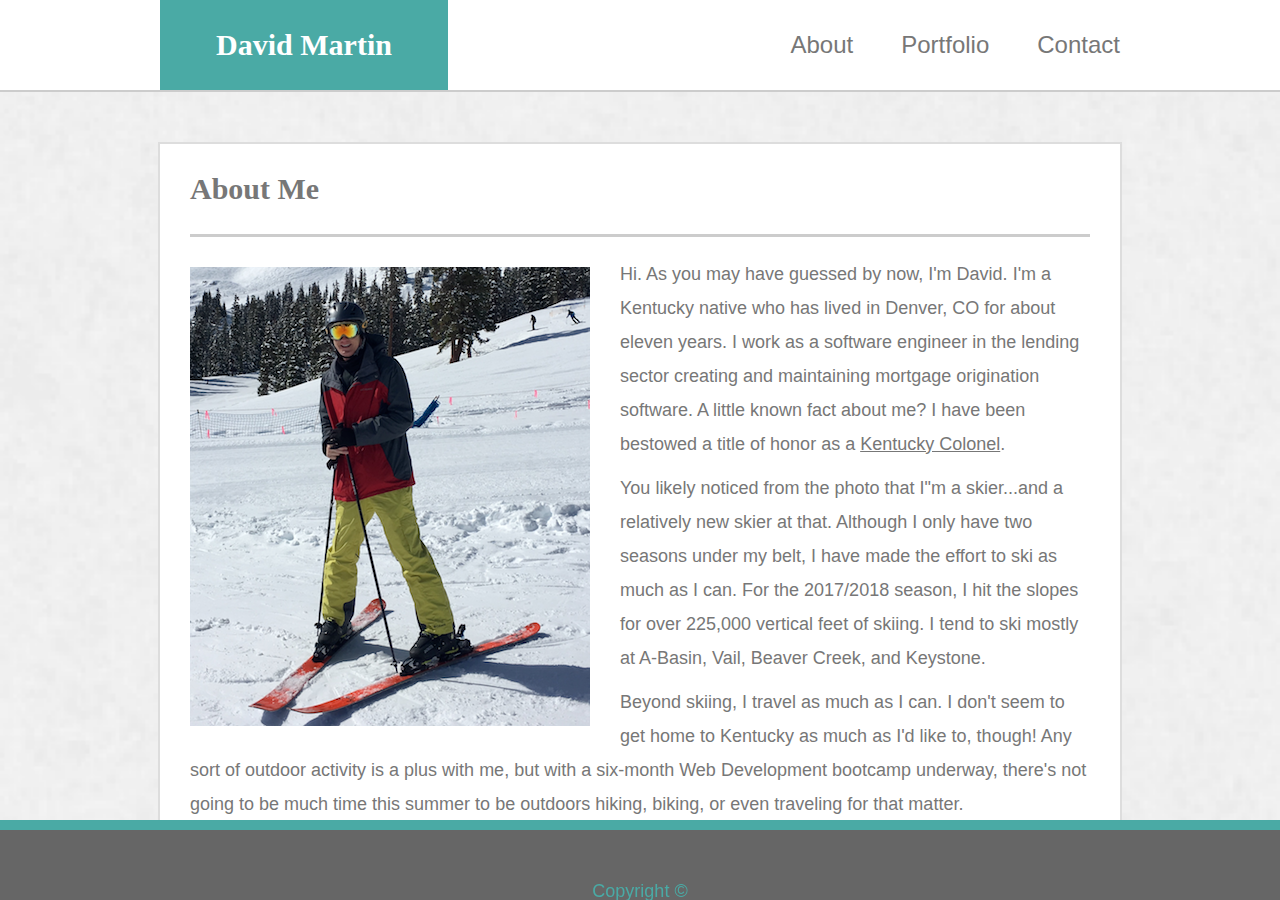
<file: index.html>
<!DOCTYPE html>
<html lang="en">
<head>
    <meta charset="UTF-8">
    <meta name="viewport" content="width=device-width, initial-scale=1.0">
    <meta http-equiv="X-UA-Compatible" content="ie=edge">
    <link rel="stylesheet" type="text/css" href="assets/css/reset.css">
    <link rel="stylesheet" type="text/css" href="assets/css/style.css">
    <title>About Me</title>
</head>
<body>
    <div id="header-border">
        <header>
            <div id="header-name">
                <p id="name">David Martin</p>
            </div>
            <nav>
                <ul>
                    <li><a class="nav-a" href="contact.html">Contact</a></li>
                    <li><a class="nav-a" href="portfolio.html">Portfolio</a></li>
                    <li><a class="nav-a" href="index.html">About</a></li>
                </ul>
            </nav>
        </header>
        <div class="clear-left"></div>
    </div>

    <div id="content">
        <div id="about-me">
            <h1>About Me</h1>
            <hr>

            <div id="about-content">
                <img src="assets/images/img_4013.png" id="about-img" alt="My A-Basin Ski Photo">
                <p>Hi. As you may have guessed by now, I'm David. I'm a Kentucky native who has lived in Denver, CO for about eleven years. I work as a software engineer in the lending sector creating and maintaining mortgage origination software. A little known fact about me? I have been bestowed a title of honor as a <a href="https://en.wikipedia.org/wiki/Kentucky_Colonel" target="_blank" class="site-link">Kentucky Colonel</a>.</p>
                <p>You likely noticed from the photo that I"m a skier...and a relatively new skier at that. Although I only have two seasons under my belt, I have made the effort to ski as much as I can. For the 2017/2018 season, I hit the slopes for over 225,000 vertical feet of skiing. I tend to ski mostly at A-Basin, Vail, Beaver Creek, and Keystone.</p>
                <p>Beyond skiing, I travel as much as I can. I don't seem to get home to Kentucky as much as I'd like to, though! Any sort of outdoor activity is a plus with me, but with a six-month Web Development bootcamp underway, there's not going to be much time this summer to be outdoors hiking, biking, or even traveling for that matter.</p>
            </div>
        </div>
    </div>

    <div id="footer">
        <p>Copyright &copy;</p> 
    </div>
</body>
</html>
</file>
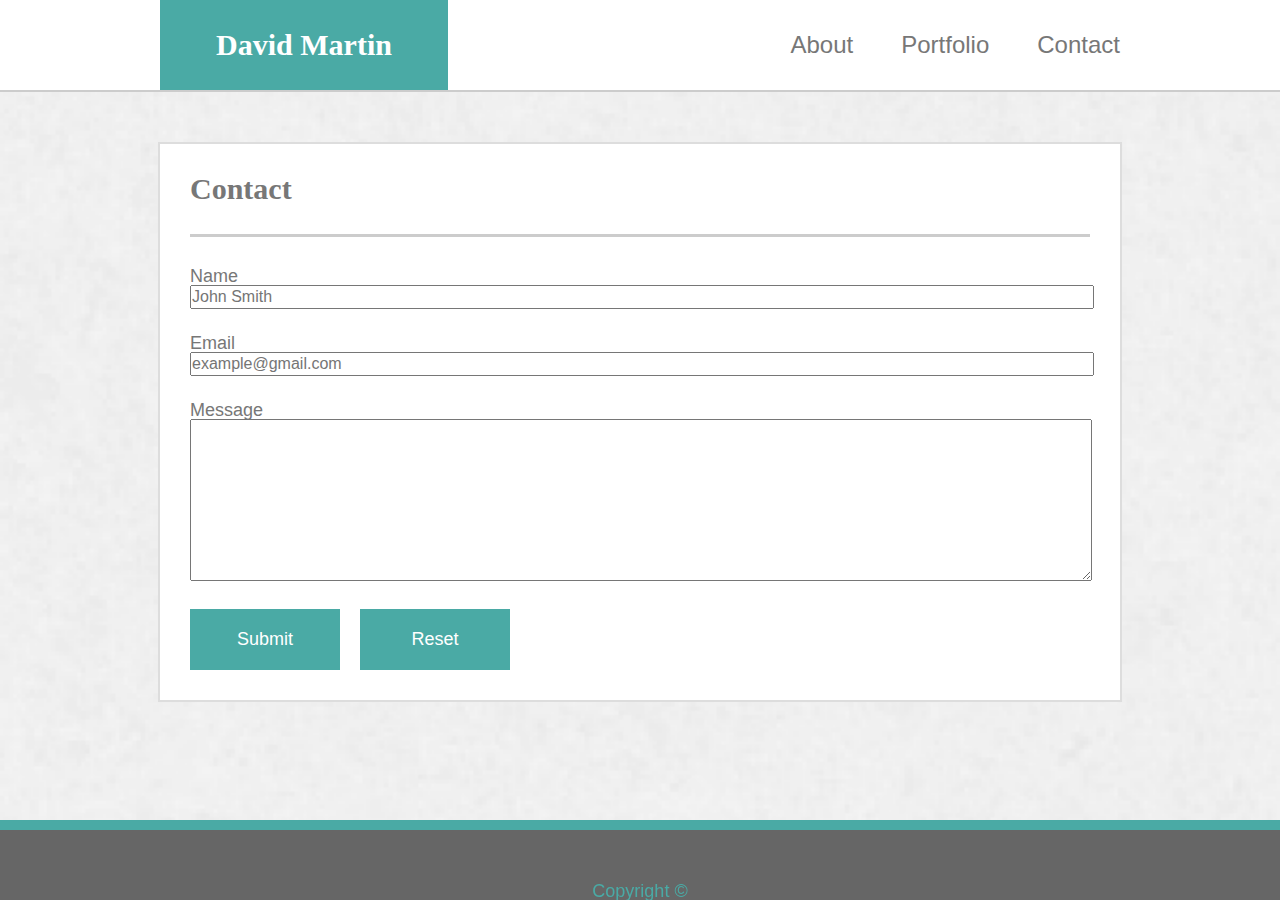
<file: contact.html>
<!DOCTYPE html>
<html lang="en">
<head>
    <meta charset="UTF-8">
    <meta name="viewport" content="width=device-width, initial-scale=1.0">
    <meta http-equiv="X-UA-Compatible" content="ie=edge">
    <link rel="stylesheet" type="text/css" href="assets/css/reset.css">
    <link rel="stylesheet" type="text/css" href="assets/css/style.css">
    <title>Contact</title>
</head>
<body>
    <div id="header-border">
        <header>
            <div id="header-name">
                <p id="name">David Martin</p>
            </div>
            <nav>
                <ul>
                    <li><a class="nav-a" href="contact.html">Contact</a></li>
                    <li><a class="nav-a" href="portfolio.html">Portfolio</a></li>
                    <li><a class="nav-a" href="index.html">About</a></li>
                </ul>
            </nav>
        </header>
        <div class="clear-left"></div>
    </div>

    <div id="content">
        <div id="contact-me">
            <h1>Contact</h1>
            <hr>
        
            <form id="contact" action="https://formspree.io/webdevelopment.du@gmail.com" method="post">
                <label for="_name">Name</label><br>
                <input type="text" name="name" id="_name" placeholder="John Smith" required/><br>
                <label for="_email">Email</label><br>
                <input type="email" name="email" id="_email" placeholder="example@gmail.com" required/><br>
                <label for="_message">Message</label><br>
                <textarea rows="8" name="message" id="_message" required></textarea><br>
                <input type="submit" value="Submit" name="submit" id="btnsubmit">
                <div id="btnspacing"></div>
                <input type="reset" value="Reset" name="reset" id="btnreset"><br>
                <input type="hidden" name="_subject" value="My Portfolio Contact Form Inquiry" />
                <input type="text" name="_gotcha" id="_spam" />
                <input type="hidden" name="_next" value="" />
            </form>
        </div>
    </div>

    <div id="footer">
        <p>Copyright &copy;</p> 
    </div>
</body>
</html>
</file>
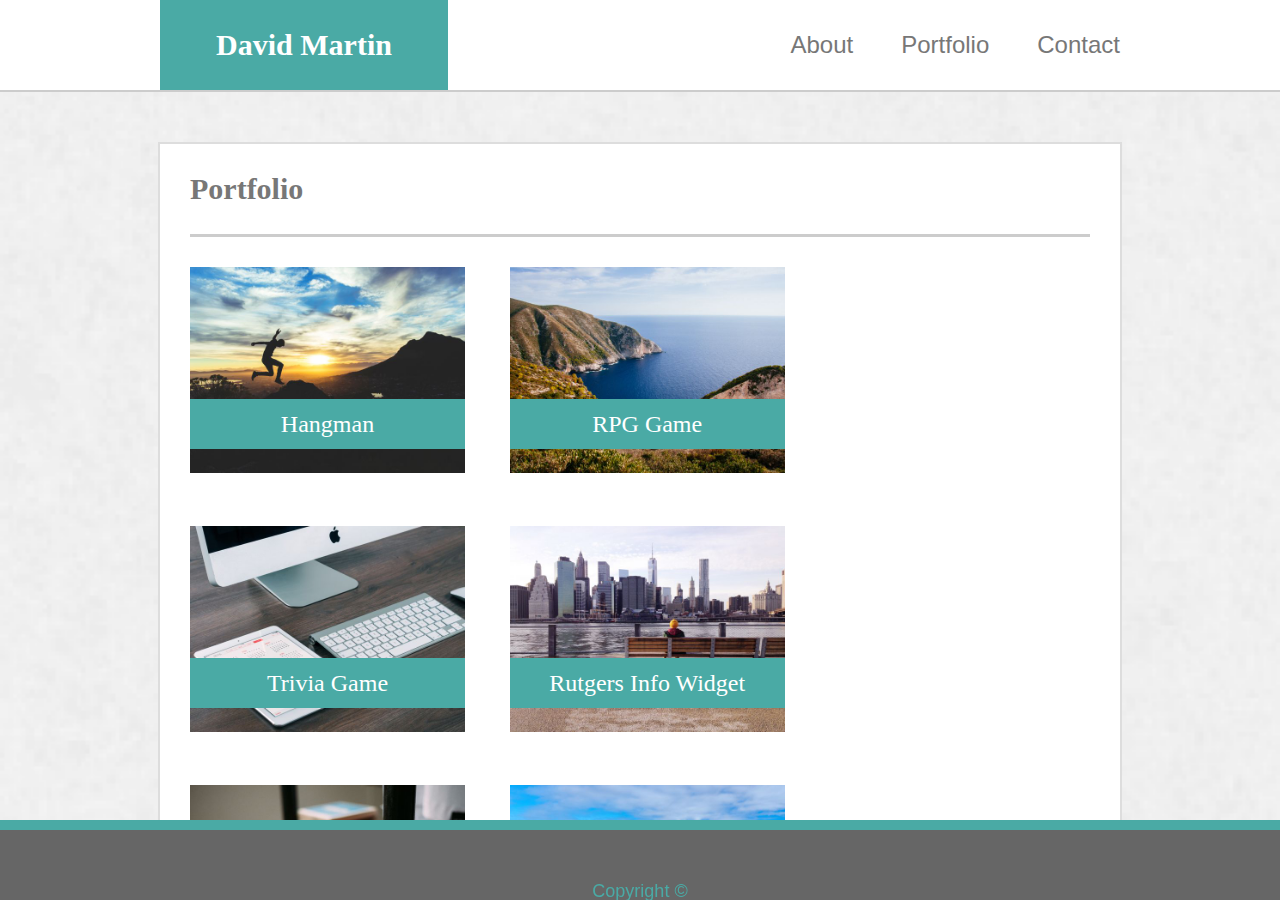
<file: portfolio.html>
<!DOCTYPE html>
<html lang="en">
<head>
    <meta charset="UTF-8">
    <meta name="viewport" content="width=device-width, initial-scale=1.0">
    <meta http-equiv="X-UA-Compatible" content="ie=edge">
    <link rel="stylesheet" type="text/css" href="assets/css/reset.css">
    <link rel="stylesheet" type="text/css" href="assets/css/style.css">
    <title>My Portfolio</title>
</head>
<body>
    <div id="header-border">
        <header>
            <div id="header-name">
                <p id="name">David Martin</p>
            </div>
            <nav>
                <ul>
                    <li><a class="nav-a" href="contact.html">Contact</a></li>
                    <li><a class="nav-a" href="portfolio.html">Portfolio</a></li>
                    <li><a class="nav-a" href="index.html">About</a></li>
                </ul>
            </nav>
        </header>
        <div class="clear-left"></div>
    </div>

    <div id="content">
        <div id="my-portfolio">
            <h1>Portfolio</h1>
            <hr>

            <div class="row">
                <div class="column">
                    <a href="https://nitramdivad.github.io/WordGuessGame/" target="_blank">
                    <div class="banner1">
                        <p class="caption">Hangman</p>
                    </div>
                    <img src="assets/images/480a.jpeg" alt="Hangman"></a>

                    <a href="https://nitramdivad.github.io/TriviaGame/" target="_blank">
                    <div class="banner2">
                        <p class="caption">Trivia Game</p>
                    </div>
                    <img src="assets/images/480b.jpeg" alt="Trivia Game"></a>

                    <div class="banner3">
                        <p class="caption">Rock Paper Scissors</p>
                    </div>
                    <img src="assets/images/480c.jpeg" alt="Rock Paper Scissors">
                </div>
                <div class="column">
                    <a href="https://nitramdivad.github.io/unit-4-game/" target="_blank">
                    <div class="banner4">
                        <p class="caption">RPG Game</p>
                    </div>
                    <img src="assets/images/480d.jpeg" alt="RPG Game"></a>

                    <div class="banner5">
                        <p class="caption">Rutgers Info Widget</p>
                    </div>
                    <img src="assets/images/480e.jpeg" alt="Rutgers Info Widget">

                    <a href="https://nitramdivad.github.io/GifTastic/" target="_blank">
                    <div class="banner6">
                        <p class="caption">GifTastic</p>
                    </div>
                    <img src="assets/images/480f.jpeg" alt="GifTastic"></a>
                </div>
                <div class="column">
                    <a href="https://nitramdivad.github.io/TrainScheduler/" target="_blank">
                    <div class="banner7">
                        <p class="caption">Train Scheduler</p>
                    </div>
                    <img src="assets/images/480g.jpeg" alt="Train Scheduler"></a>
                </div>
            </div>
        </div>
    </div>

    <div id="footer">
        <p>Copyright &copy;</p> 
    </div>
</body>
</html>
</file>
<file: assets/css/style.css>
* {
	padding: 0;
	margin : 0;
}

html, body {
	font-family: "Arial", "Helvetica Neue", Helvetica, sans-serif;
	font-size: 18px;
	font-weight: 300;
	color: #777777;
}

h1 {
	font-family: "Georgia", Times, "Times New Roman", serif;
	font-size: 30px;
	font-weight: 600;
	padding: 30px;
}

hr {
	margin-right: auto;
	margin-left: auto;
	width: 900px;
	height: 3px;
	background-color: #cccccc;
	border: 0 none;
}

.site-link:link {
	color: #777777;
}

.site-link:visited {
	color: blue;
}

.site-link:hover {
	color: darkolivegreen;
}

.site-link:active {
	color: green;
}

header {
	width: 960px;
	margin: 0 auto;
}

#header-border {
	border-bottom: 2px solid #cccccc;
}

#header-name {
	position: relative; 
	top: 0;
	float: left;
	height: 90px;
	min-height: 100%;
	overflow: auto;
}

#header-name {
	width: 30%;
	background-color: #4aaaa5;
}

#name {
	position: absolute;
	margin: 0;
	color: white;
	font-size: 30px;
	font-weight: 600;
	top: 50%;
	left: 50%;
	margin-right: -50%;
	transform: translate(-50%, -50%);
	font-family: "Georgia", Times, "Times New Roman", serif;
}

ul li {
	list-style-type: none;
	font-size: 24px;
	font-weight: 500;
}

.nav-a {
	margin: 0;
	color: #777777;
	float: right;
	line-height: 90px;
	padding: 0 0 0 5%;
	text-decoration: none;
}

.nav-a:hover {
	text-shadow: 2px 2px 5px gray;
}

#content {
	position: absolute;
	top: 92px; 
	bottom: 70px;
	left: 0; 
	width: 100%;  
	overflow: auto; 
	background-image: url("../images/white_plaster.png");
	background-repeat: no-repeat;
	background-size: cover;
}

#footer {
	position: fixed;
	bottom: 0; 
	left: 0; 
	width: 100%;
	height: 70px; 
	background-color: #666666;
	border-top: 10px solid #4aaaa5;
}

#footer p {
	position: fixed;
	bottom: 0;
	margin: 0;
	width: 100%;
	text-align: center;
	color: #4aaaa5;
}

.clear-left {
	clear: left;
}


/* Index About Me Page Styling */
#about-me {
	position: relative;
	width: 960px;
	height: auto;
	margin-left: auto;
	margin-right: auto;
	margin-top: 50px;
	margin-bottom: 50px;
	background-color: #ffffff;
	border: 2px solid #dddddd;
}

#about-img {
	float: left;
	padding: 0 10px;
	margin-left: 20px;
	margin-right: 20px;
	margin-top: 10px;
	height: auto;
	max-width: 75%;
}

#about-content {
	margin-top: 20px;
	margin-bottom: 20px;
}

#about-content p {
	margin-top: 10px;
	margin-right: 30px;
	margin-left: 30px;
	line-height: 34px;
}


/* Portfolio Page Styling */
#my-portfolio {
	position: relative;
	width: 960px;
	height: auto;
	margin-left: auto;
	margin-right: auto;
	margin-top: 50px;
	margin-bottom: 50px;
	background-color: #ffffff;
	border: 2px solid #dddddd;
}

.row {
	display: flex;
	flex-wrap: wrap;
	width: 900px;
	margin-top: 30px;
	margin-left: 10px;
}

.column {
	position: relative;
	flex: 33.3%;
	max-width: 33.3%;
	margin-left: 20px;
}

.column div {
	position: absolute;
	background-color: #4aaaa5;
	width: 275px;
	height: 50px;
	font-size: 24px;
	font-weight: 500;
	text-align: center;
}
  
.column img {
	height: 206px;
	width: 275px;
	margin-bottom: 50px;
}

.banner1, .banner4 {
	top: 17%;
}

.banner2, .banner5 {
	top: 50.3%;
}

.banner3, .banner6 {
	top: 83.6%;
}

.banner7 {
	top: 50.3%;
}

.caption {
	position: absolute;
	color: white;
	font-size: 24px;
	top: 50%;
	left: 50%;
	margin-right: -50%;
	transform: translate(-50%, -50%);
	font-family: "Georgia", Times, "Times New Roman", serif;
}


/* Contact Me Page Styling */
#contact-me {
	position: relative;
	width: 960px;
	height: auto;
	margin-left: auto;
	margin-right: auto;
	margin-top: 50px;
	margin-bottom: 50px;
	background-color: #ffffff;
	border: 2px solid #dddddd;
	padding-bottom: 30px;
}

#contact {
	padding-top: 30px;
	margin-left: 30px;
	text-align: left;
}

#_name, #_email, #_message {
	margin-bottom: 25px;
	width: 900px;
	line-height: 20px;
	font-size: 16px;
}

#_spam {
	display: none;
}

#btnsubmit, #btnreset {
	background-color: #4aaaa5;
	border: none;
	color: white;
	text-align: center;
	text-decoration: none;
	display: inline-block;
	font-size: 18px;
	padding: 20px;
	width: 150px;
	transition: all 0.5s;
	cursor: pointer;
	outline: none;
}

#btnspacing {
	width: 10px;
	display: inline-block;
}

#btnsubmit:hover, #btnreset:hover {
	box-shadow: 0 12px 16px 0 rgba(0,0,0,0.24),0 17px 50px 0 rgba(0,0,0,0.19);
	padding-right: 25px;
}
</file>
